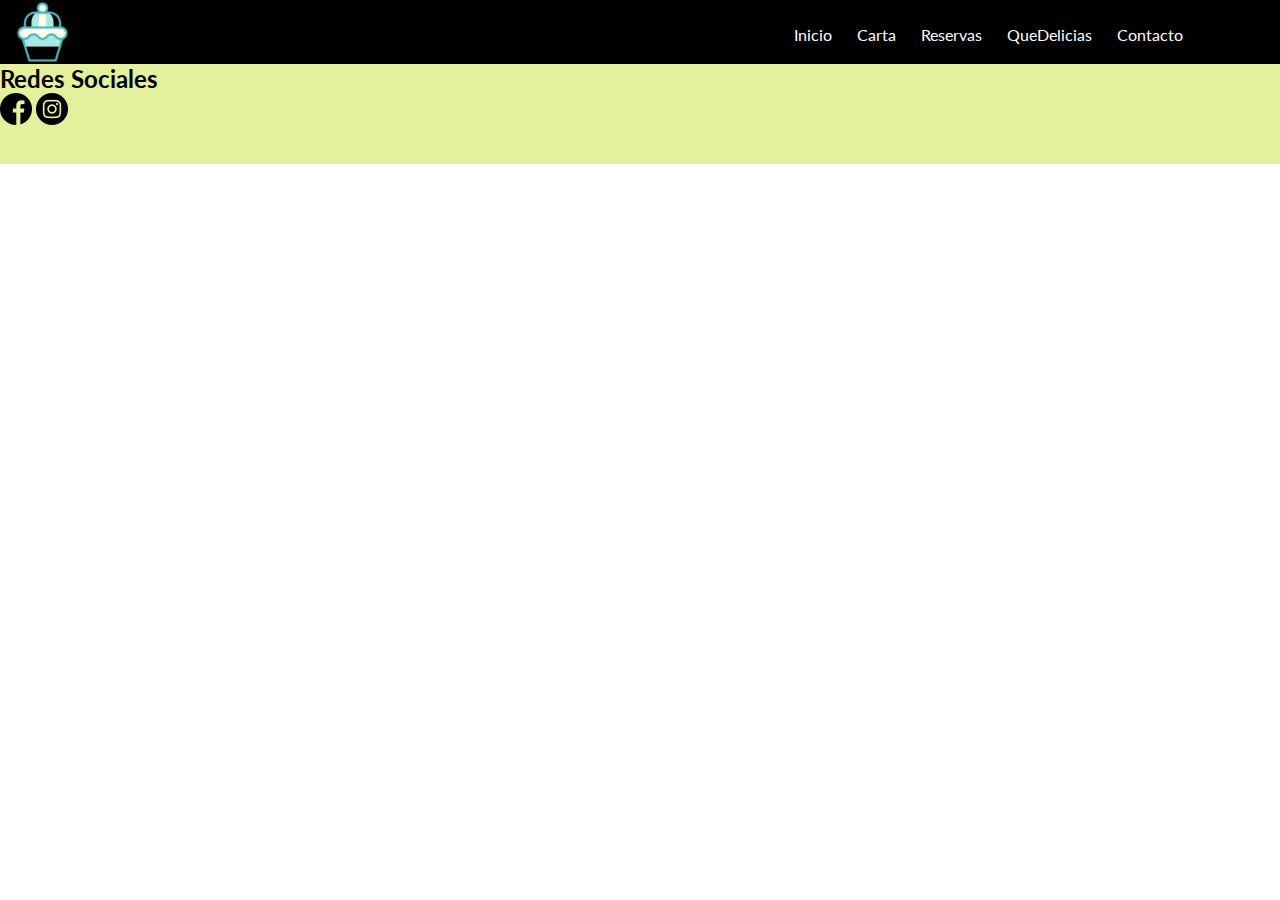
<file: pages/carta.html>
<!DOCTYPE html>
<html lang="en">
<head>
    <meta charset="UTF-8">
    <meta http-equiv="X-UA-Compatible" content="IE=edge">
    <meta name="viewport" content="width=device-width, initial-scale=1.0">

    <link rel="stylesheet" href="../css/style.css">
    <title>Document</title>
</head>
<body>
    <header>
        <div class="logo">
            <img src="../assets/img/cake_cupcake_icon_128541.png" alt="">
        </div>
        <nav>
            <ul class="navbar">
                <li><a href="../index.html">Inicio</a></li>
                <li><a href="">Carta</a></li>
                <li><a href="./reservas.html">Reservas</a></li>
                <li><a href="./quedelicias.html">QueDelicias</a></li>
                <li><a href="./contacto.html">Contacto</a></li>
            </ul>
        </nav>
    </header>
    <main>

    </main>
    <footer>
        <h2>Redes Sociales</h2>
        <div>
            <a href=""><img src="../assets/img/facebook.png" alt=""></a>
            <a href=""><img src="../assets/img/instagram.png" alt=""></a>
        </div>
    </footer>
</body>
</html>
</file>
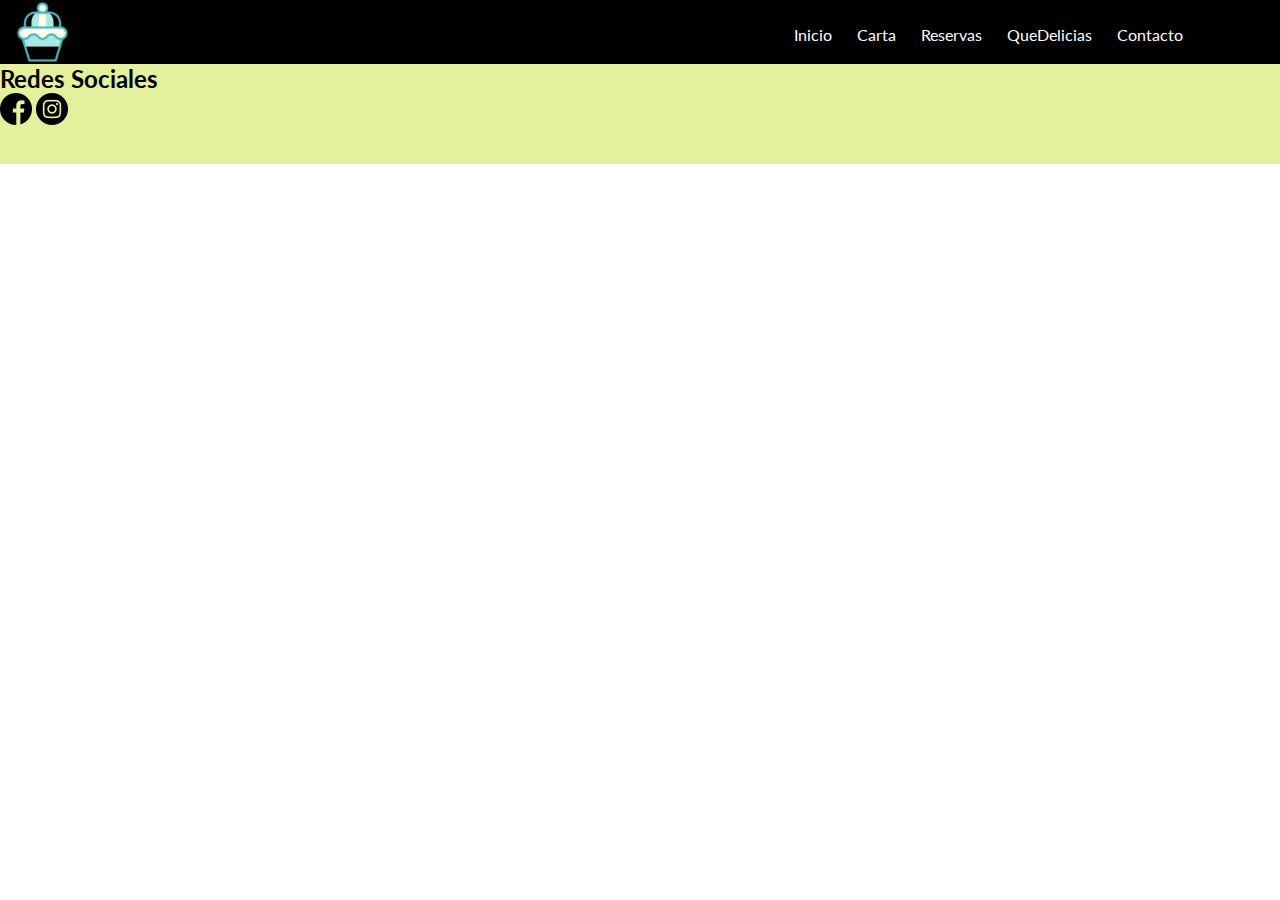
<file: pages/contacto.html>
<!DOCTYPE html>
<html lang="en">
<head>
    <meta charset="UTF-8">
    <meta http-equiv="X-UA-Compatible" content="IE=edge">
    <meta name="viewport" content="width=device-width, initial-scale=1.0">

    <link rel="stylesheet" href="../css/style.css">
    <title>Document</title>
</head>
<body>
    <header>
        <div class="logo">
            <img src="../assets/img/cake_cupcake_icon_128541.png" alt="">
        </div>
        <nav>
            <ul class="navbar">
                <li><a href="../index.html">Inicio</a></li>
                <li><a href="./carta.html">Carta</a></li>
                <li><a href="./reservas.html">Reservas</a></li>
                <li><a href="./quedelicias.html">QueDelicias</a></li>
                <li><a href="">Contacto</a></li>
            </ul>
        </nav>
    </header>
    <main>

    </main>
    <footer>
        <h2>Redes Sociales</h2>
        <div>
            <a href=""><img src="../assets/img/facebook.png" alt=""></a>
            <a href=""><img src="../assets/img/instagram.png" alt=""></a>
        </div>
    </footer>
</body>
</html>
</file>
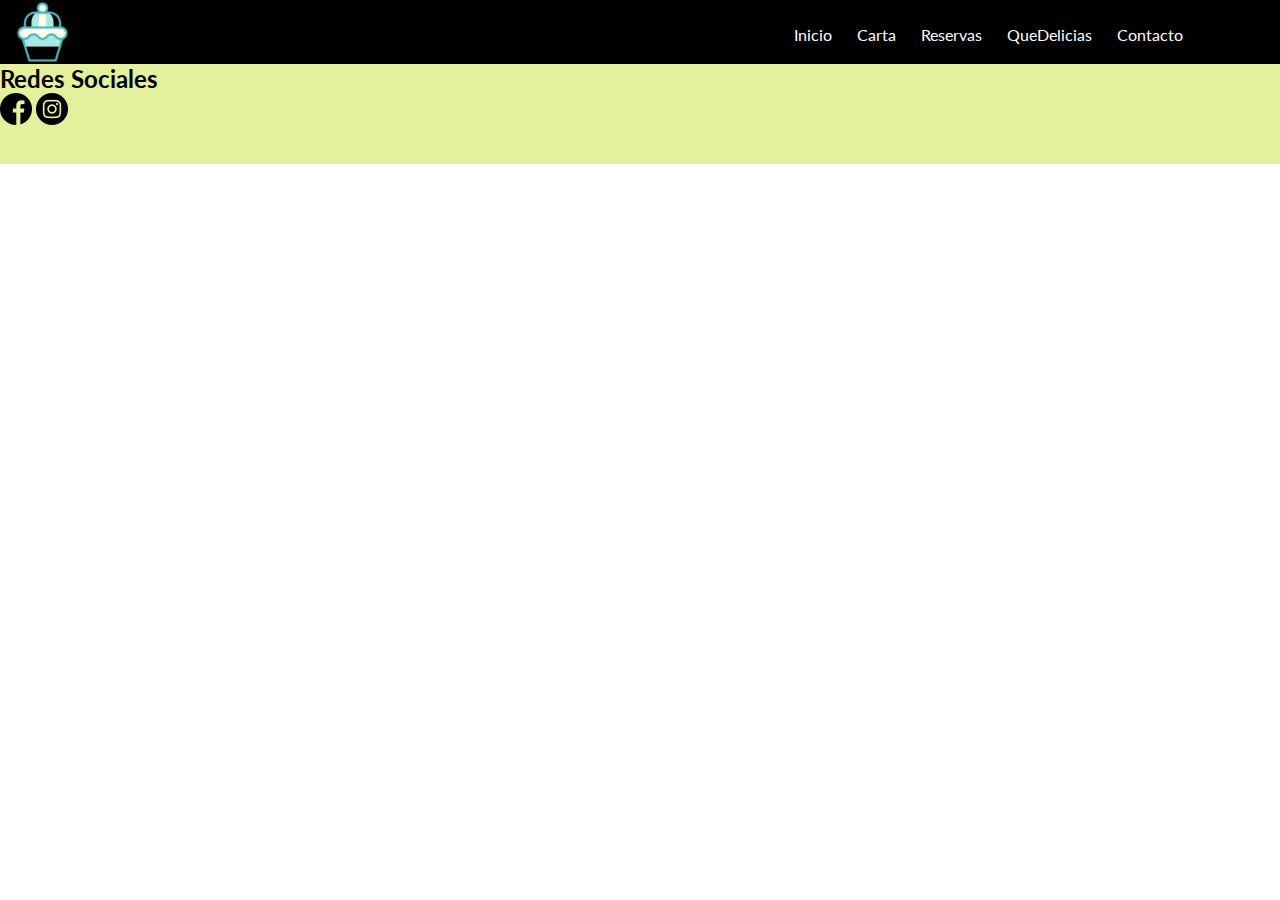
<file: pages/quedelicias.html>
<!DOCTYPE html>
<html lang="en">
<head>
    <meta charset="UTF-8">
    <meta http-equiv="X-UA-Compatible" content="IE=edge">
    <meta name="viewport" content="width=device-width, initial-scale=1.0">

    <link rel="stylesheet" href="../css/style.css">
    <title>Document</title>
</head>
<body>
    <header>
        <div class="logo">
            <img src="../assets/img/cake_cupcake_icon_128541.png" alt="">
        </div>
        <nav>
            <ul class="navbar">
                <li><a href="../index.html">Inicio</a></li>
                <li><a href="./carta.html">Carta</a></li>
                <li><a href="./reservas.html">Reservas</a></li>
                <li><a href="">QueDelicias</a></li>
                <li><a href="./contacto.html">Contacto</a></li>
            </ul>
        </nav>
    </header>
    <main>

    </main>
    <footer>
        <h2>Redes Sociales</h2>
        <div>
            <a href=""><img src="../assets/img/facebook.png" alt=""></a>
            <a href=""><img src="../assets/img/instagram.png" alt=""></a>
        </div>
    </footer>
</body>
</html>
</file>
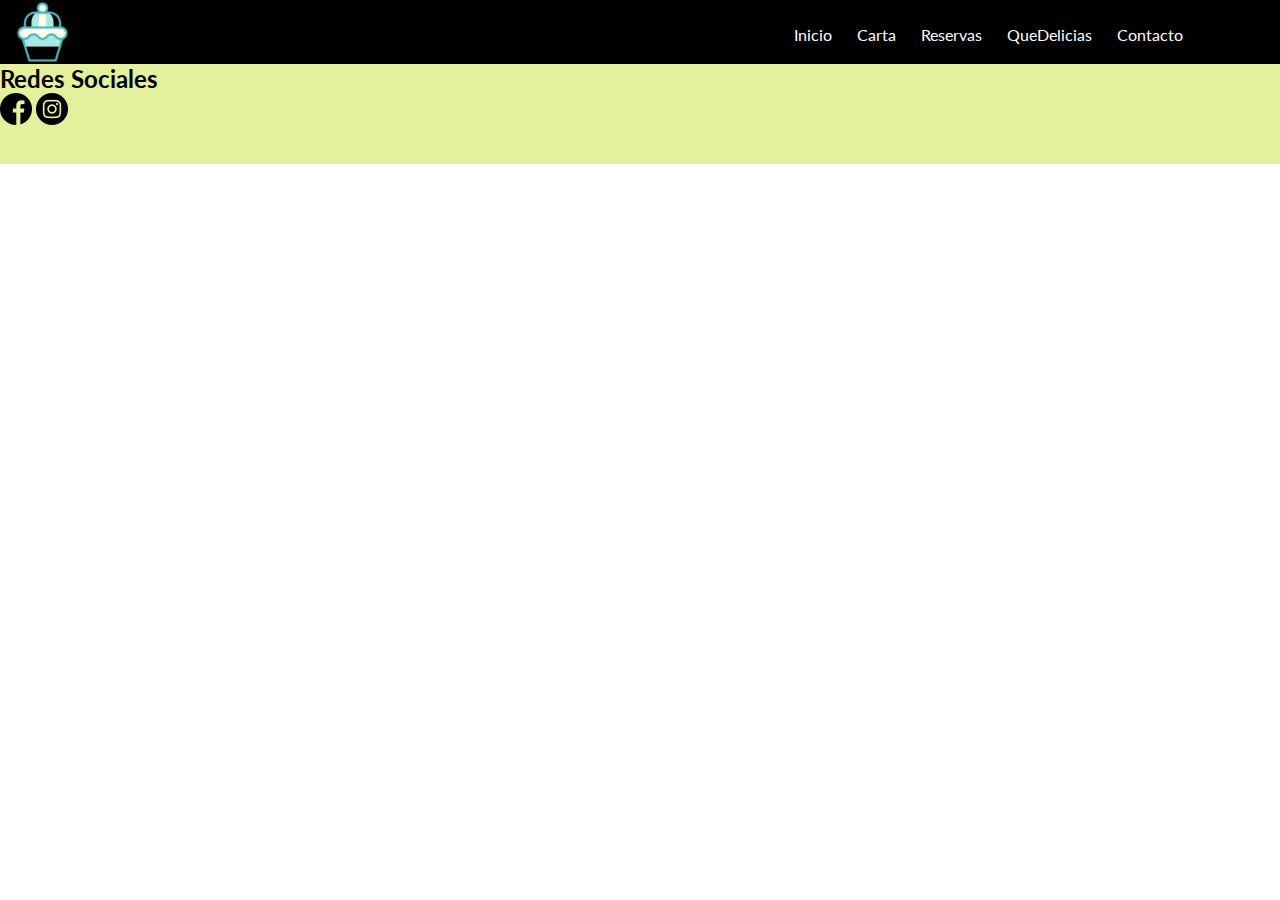
<file: pages/reservas.html>
<!DOCTYPE html>
<html lang="en">
<head>
    <meta charset="UTF-8">
    <meta http-equiv="X-UA-Compatible" content="IE=edge">
    <meta name="viewport" content="width=device-width, initial-scale=1.0">

    <link rel="stylesheet" href="../css/style.css">
    <title>Document</title>
</head>
<body>
    <header>
        <div class="logo">
            <img src="../assets/img/cake_cupcake_icon_128541.png" alt="">
        </div>
        <nav>
            <ul class="navbar">
                <li><a href="../index.html">Inicio</a></li>
                <li><a href="./carta.html">Carta</a></li>
                <li><a href="">Reservas</a></li>
                <li><a href="./quedelicias.html">QueDelicias</a></li>
                <li><a href="./contacto.html">Contacto</a></li>
            </ul>
        </nav>
    </header>
    <main>

    </main>
    <footer>
        <h2>Redes Sociales</h2>
        <div>
            <a href=""><img src="../assets/img/facebook.png" alt=""></a>
            <a href=""><img src="../assets/img/instagram.png" alt=""></a>
        </div>
    </footer>
</body>
</html>
</file>
<file: css/style.css>
@import url('https://fonts.googleapis.com/css2?family=Lato:wght@100;400;700&display=swap');
@import url('https://fonts.googleapis.com/css2?family=Griffy&display=swap');
@import url('https://fonts.googleapis.com/css2?family=Lemon&display=swap');

*{
    margin: 0;
    padding: 0;
    box-sizing: border-box;
    font-family: 'Lato', sans-serif;
}

header {
    display: flex;
    width: 100%;
    background-color: #000000;
}

.logo{
    display: flex;
    color: #ffffff;
    padding-left: 15px;
}
.logo p{
    padding-left: 10px;
    padding-top: 20px;
    font-family: 'Griffy', cursive;
    font-size: 25px;
}

.navbar{
    display: flex;
    list-style: none;
    padding-left: 700px;
    padding-top: 25px;

}
.navbar li a{
    text-decoration: none;
    color: #ffffff;
    padding-left: 25px;
}
.titulo h1{
    font-family: 'Lemon', cursive;
    color: #ffffff;
    text-shadow: 6px 3px 2px #005646;
    font-size: 40px;
    text-align: center;
    padding-top: 100px;
    
}
/* .titulo a{
    font-family: 'Griffy', cursive;
    font-size: 20px;text-decoration: none;
    color: #e8eef7;
    background-color: #005646;
    
} */

.section1{
    background-image: url(../assets/img/delicious-cake-with-fresh-plums-and-raspberries.jpg);
    width: 100%;
    height: 500px;
    background-repeat: no-repeat;
    background-size: cover;
    background-position: center;
    filter: sepia(0.2);
}

.section2{
    width: 100%;
    height: 300px;
    background-color: #e8eef7;
    display: grid;
    grid-gap: 20px;
    grid-template-columns: repeat(2, 1fr);
    grid-template-rows: repeat(2, auto);
    grid-template-areas: "tarjeta1 tarjeta2"
                        "tarjeta1 tarjeta2";
}       

.section2 > div,
.section2 .tarjeta1,
.section2 .tarjeta2 {
    background: #fff;
    padding: 20px;
    border-radius: 4px;
}

.section2 .tarjeta1 {
    background-color: lightblue;
    grid-area: tarjeta1;
}

.section2 .tarjeta2 {
    background-color: beige;
    grid-area: tarjeta2;
}
/* .tarjeta{

} */

footer {
    background-color: #e3f09c;
    color: #000000;
    height: 100px;
}
</file>
